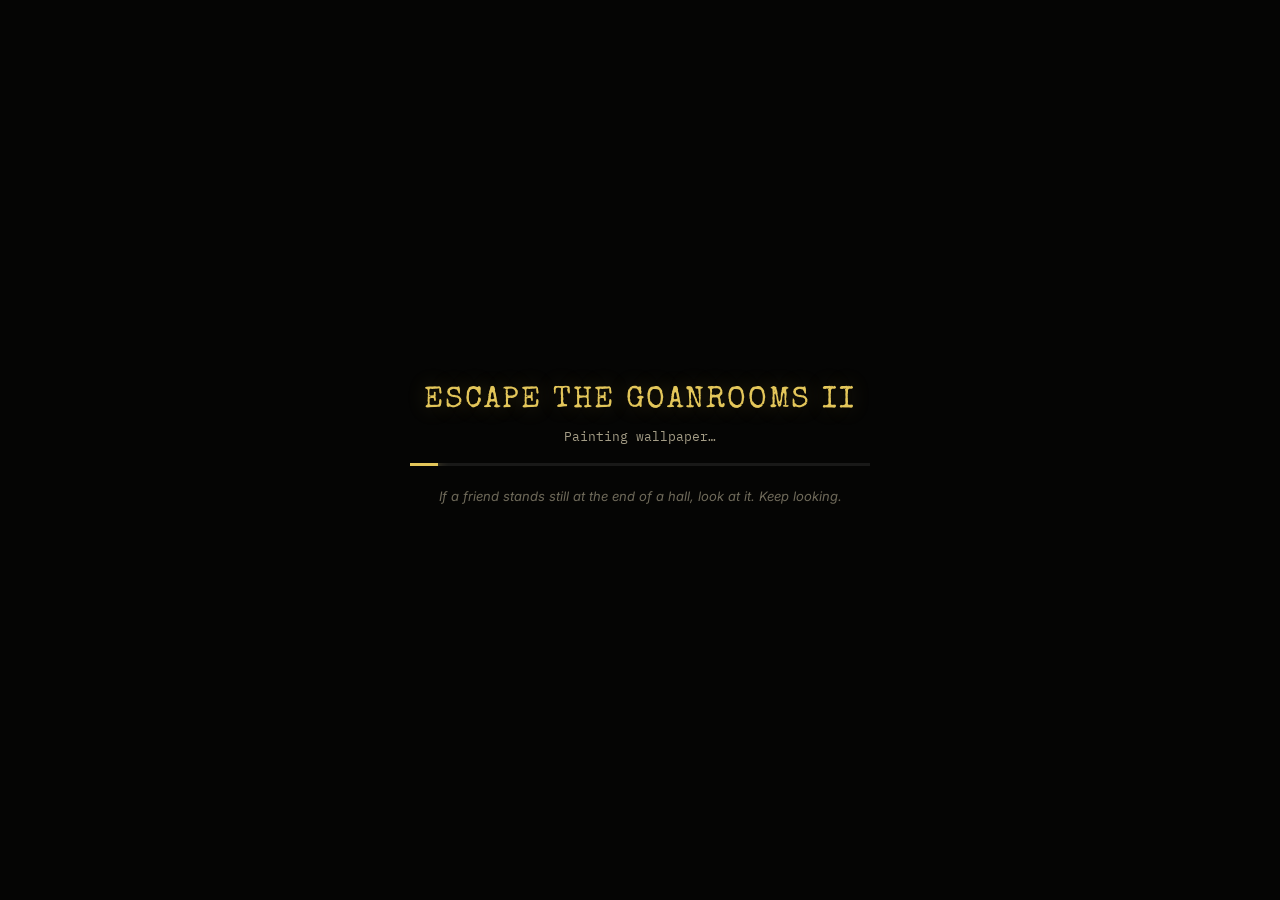
<file: index.html>
<!doctype html>
<html lang="en">
<head>
  <meta charset="utf-8" />
  <meta name="viewport" content="width=device-width, initial-scale=1" />
  <title>Escape the Goanrooms II</title>
  <meta name="description" content="A co-op first-person Backrooms survival horror game. Sequel to Escape the Goanrooms." />
  <link rel="preconnect" href="https://fonts.googleapis.com" />
  <link rel="stylesheet" href="https://fonts.googleapis.com/css2?family=Special+Elite&family=IBM+Plex+Mono:wght@400;600&family=Inter:wght@400;600;800&display=swap" />
  <link rel="stylesheet" href="css/style.css" />
  <script type="importmap">
    {
      "imports": {
        "three": "./vendor/three/three.module.min.js",
        "three/addons/": "./vendor/three/addons/"
      }
    }
  </script>
</head>
<body>
  <div id="stage"></div>
  <div id="grainOverlay"></div>

  <!-- ============================== BOOT / LOADING -->
  <div id="loading" class="screen show">
    <div class="loadbox">
      <div class="load-title" id="loadTitle">ESCAPE THE GOANROOMS II</div>
      <div class="load-sub" id="loadSub">Preparing the hum…</div>
      <div class="loadbar"><div id="loadFill"></div></div>
      <div class="load-tip" id="loadTip"></div>
    </div>
  </div>

  <!-- ============================== MAIN MENU -->
  <div id="menu" class="screen">
    <div class="menu-left">
      <h1 class="title"><span class="t1">ESCAPE THE</span><span class="t2" data-text="GOANROOMS">GOANROOMS</span><span class="t3">II</span></h1>
      <div class="tagline">The machine was supposed to bring you back.</div>
      <nav class="menu-buttons">
        <button id="btnSolo" class="big primary">Play Solo</button>
        <button id="btnLoad" class="big">Load Game</button>
        <button id="btnHost" class="big">Host Co-op</button>
        <button id="btnJoin" class="big">Join Co-op</button>
        <button id="btnCustomize" class="big">Customize Wanderer</button>
        <button id="btnSettings" class="big">Settings</button>
        <button id="btnHelp" class="big">How to Survive</button>
      </nav>
      <div class="menu-foot">Prototype build · procedural levels · P2P co-op · <a href="https://github.com/rocky-49t/ETG2" target="_blank" rel="noopener">source</a></div>
    </div>
    <div class="menu-right" id="menuSide"></div>
  </div>

  <!-- ============================== CUSTOMIZE -->
  <div id="customize" class="screen modal-screen">
    <section class="panel wide">
      <h2>Your Wanderer</h2>
      <div class="custom-grid">
        <div class="custom-preview"><canvas id="avatarPreview" width="320" height="420"></canvas><div class="hint">drag to rotate</div></div>
        <div class="custom-fields" id="customFields"></div>
      </div>
      <div class="row end">
        <button id="btnRandomSkin">Randomize</button>
        <button id="btnCustomDone" class="primary">Done</button>
      </div>
    </section>
  </div>

  <!-- ============================== LOBBY -->
  <div id="lobby" class="screen modal-screen">
    <section class="panel wide">
      <h2 id="lobbyTitle">Co-op Lobby</h2>
      <div class="lobby-grid">
        <div>
          <div class="field">
            <label>Room code</label>
            <div class="code-row"><div id="roomCode" class="room-code">-----</div><button id="btnCopyCode" class="small">Copy</button></div>
          </div>
          <div class="field" id="joinField">
            <label for="joinCodeInput">Enter room code</label>
            <div class="code-row"><input id="joinCodeInput" maxlength="8" autocomplete="off" spellcheck="false" placeholder="ABCDE" /><button id="btnDoJoin" class="primary">Join</button></div>
          </div>
          <div class="field">
            <label for="netMode">Connection</label>
            <select id="netMode">
              <option value="peer">Online (PeerJS WebRTC)</option>
              <option value="local">Local tabs (same browser, testing)</option>
            </select>
          </div>
          <div class="field host-only">
            <label>Game</label>
            <div class="code-row"><div id="lobbySave" class="lobby-save">New game</div><button id="btnLobbyLoad" class="small">Load save…</button><button id="btnLobbyClear" class="small hidden">New</button></div>
          </div>
          <div class="field host-only">
            <label for="seedInput">World seed</label>
            <div class="code-row"><input id="seedInput" maxlength="24" autocomplete="off" spellcheck="false" /><button id="btnRandSeed" class="small">↻</button></div>
          </div>
          <div class="field host-only">
            <label for="difficultySel">Difficulty</label>
            <select id="difficultySel">
              <option value="easy">Easy — fewer, slower entities</option>
              <option value="normal" selected>Normal</option>
              <option value="hard">Hard — relentless</option>
            </select>
          </div>
          <div class="field host-only">
            <label for="friendlyFire"><input type="checkbox" id="friendlyFire" /> Friendly fire</label>
            <label for="prologueToggle"><input type="checkbox" id="prologueToggle" checked /> Prologue</label>
          </div>
          <div id="lobbyStatus" class="status"></div>
        </div>
        <div>
          <label class="lbl">Wanderers</label>
          <ul id="lobbyPlayers" class="player-list"></ul>
          <div class="lobby-chat">
            <div id="lobbyChatLog" class="chat-log"></div>
            <input id="lobbyChatInput" placeholder="Say something…" maxlength="160" autocomplete="off" />
          </div>
        </div>
      </div>
      <div class="row end">
        <button id="btnLobbyLeave">Leave</button>
        <button id="btnReady">Ready</button>
        <button id="btnStart" class="primary host-only">Start Game</button>
      </div>
    </section>
  </div>

  <!-- ============================== SETTINGS -->
  <div id="settings" class="screen modal-screen">
    <section class="panel">
      <h2>Settings</h2>
      <div class="settings-grid" id="settingsFields"></div>
      <div class="row end"><button id="btnSettingsDone" class="primary">Done</button></div>
    </section>
  </div>

  <!-- ============================== HELP -->
  <div id="help" class="screen modal-screen">
    <section class="panel wide">
      <h2>How to Survive</h2>
      <div class="help-cols">
        <div>
          <h3>Controls</h3>
          <table class="keys">
            <tr><td>WASD</td><td>Move</td></tr>
            <tr><td>Shift</td><td>Sprint (loud)</td></tr>
            <tr><td>C / Ctrl</td><td>Crouch (quiet) · swim down</td></tr>
            <tr><td>Space</td><td>Jump · swim up</td></tr>
            <tr><td>Mouse</td><td>Look · LMB use/attack · RMB aim / focus beam</td></tr>
            <tr><td>F</td><td>Toggle flashlight</td></tr>
            <tr><td>E</td><td>Interact · hold to revive</td></tr>
            <tr><td>R</td><td>Reload</td></tr>
            <tr><td>1–6 / wheel</td><td>Hotbar</td></tr>
            <tr><td>Tab / I</td><td>Inventory</td></tr>
            <tr><td>G</td><td>Drop held item</td></tr>
            <tr><td>J</td><td>Journal</td></tr>
            <tr><td>T / Enter</td><td>Chat</td></tr>
            <tr><td>Esc</td><td>Pause</td></tr>
            <tr><td>`</td><td>Cheat console (solo, or co-op if the host allows)</td></tr>
          </table>
        </div>
        <div>
          <h3>Rules of the Goanrooms</h3>
          <ul class="rules">
            <li><b>Sound travels.</b> Sprinting, gunfire and slamming doors draw things toward you. Crouch to move silently.</li>
            <li><b>Darkness eats your mind.</b> Sanity drains in the dark and near entities. Low sanity shows you things that aren't there — usually.</li>
            <li><b>Drink, eat, patch up.</b> Water restores thirst and calms nerves (clean water more than dirty). Bandages heal over time.</li>
            <li><b>Every thing has a weakness.</b> Fire scares the hounds. Light stuns what walks in ink. Water hides what you should fear.</li>
            <li><b>Hide.</b> Lockers and wardrobes keep you out of sight — if nothing saw you climb in.</li>
            <li><b>Read the walls.</b> Spray-painted EXIT arrows sit beside the doorway that leads toward the nearest way out. Follow them from room to room.</li>
            <li><b>Feel the draft.</b> Every exit breathes cold air you can hear. Levels have more than one way out: holes in the floor, and hatches you can force open (loudly) or pry with a crowbar.</li>
            <li><b>Together.</b> In co-op, downed friends can be revived by holding E.</li>
          </ul>
        </div>
      </div>
      <div class="row end"><button id="btnHelpDone" class="primary">Back</button></div>
    </section>
  </div>

  <!-- ============================== HUD -->
  <div id="hud" class="hidden">
    <div id="crosshair"><div class="dot"></div></div>
    <div id="hitmarker"></div>
    <div id="objective"><div class="lvl" id="hudLevel"></div><div class="obj" id="hudObjective"></div></div>
    <div id="bossBar" class="hidden"><div class="boss-name" id="bossName">THE GOANER</div><div class="boss-track"><div id="bossFill"></div><div id="bossFillLag"></div></div><div class="boss-phase" id="bossPhase"></div></div>
    <div id="prompt"></div>
    <div id="progressRing" class="hidden"><svg viewBox="0 0 40 40"><circle cx="20" cy="20" r="16" class="bg"/><circle cx="20" cy="20" r="16" class="fg" id="progressArc"/></svg><span id="progressLabel"></span></div>
    <div id="subtitles"></div>
    <div id="vitals">
      <div class="bar-row"><span class="ic">✚</span><div class="bar health"><div id="hpFill"></div><div id="hpLag"></div></div></div>
      <div class="bar-row thin"><span class="ic">≫</span><div class="bar stamina"><div id="stFill"></div></div></div>
      <div class="bar-row thin hidden" id="armorRow"><span class="ic">⛨</span><div class="bar armor"><div id="armorFill"></div></div></div>
      <div class="bar-row thin hidden" id="o2Row"><span class="ic">○</span><div class="bar oxygen"><div id="o2Fill"></div></div></div>
      <div class="gauges">
        <div class="gauge" id="gThirst" title="Thirst"><svg viewBox="0 0 36 36"><circle cx="18" cy="18" r="15" class="bg"/><circle cx="18" cy="18" r="15" class="fg"/></svg><span>💧</span></div>
        <div class="gauge" id="gHunger" title="Hunger"><svg viewBox="0 0 36 36"><circle cx="18" cy="18" r="15" class="bg"/><circle cx="18" cy="18" r="15" class="fg"/></svg><span>🍞</span></div>
        <div class="gauge" id="gSanity" title="Sanity"><svg viewBox="0 0 36 36"><circle cx="18" cy="18" r="15" class="bg"/><circle cx="18" cy="18" r="15" class="fg"/></svg><span>◉</span></div>
      </div>
    </div>
    <div id="hotbar"></div>
    <div id="statusFx"></div>
    <div id="transmitterPanel" class="hidden"></div>
    <div id="scannerPanel" class="hidden"></div>
    <div id="heldInfo"><div id="heldName"></div><div id="heldAmmo"></div></div>
    <div id="lightInfo" class="hidden"><span class="ic">🔦</span><div class="bar battery"><div id="batFill"></div></div></div>
    <div id="teamList"></div>
    <div id="damageDirs"></div>
    <div id="fpsMeter" class="hidden"></div>
    <div id="toast"></div>
  </div>

  <!-- ============================== HIDING OVERLAY -->
  <div id="hideOverlay" class="hidden"><div class="locker-in"><div class="lk-top"></div><div class="lk-bot"></div><div class="lk-l"></div><div class="lk-r"></div><div class="lk-vent"></div><div class="lk-rivets"></div><div class="lk-breath"></div></div><div class="hide-hint">Hidden · hold breath with <b>Shift</b> · <b>E</b> to leave</div></div>

  <!-- ============================== ROLE SELECT -->
  <div id="roleSelect" class="screen modal-screen">
    <section class="panel wide role-panel">
      <h2>Choose your role</h2>
      <p class="muted">US Expedition Team · scouting mission into the Goanrooms. Each role carries a different kit.</p>
      <div id="roleCards" class="role-cards"></div>
    </section>
  </div>

  <!-- ============================== INVENTORY -->
  <div id="inventory" class="screen modal-screen">
    <section class="panel inv-panel">
      <div class="inv-cols">
        <div class="inv-main">
          <h2>Inventory</h2>
          <div id="invGrid" class="inv-grid"></div>
          <div id="packGrid" class="inv-grid pack hidden"></div>
          <h3>Hotbar <span class="muted small-note">click an item, then click an empty slot to move it · drag also works · right-click to use</span></h3>
          <div id="invHotbar" class="inv-grid hot"></div>
          <div id="wornBox" class="gear-box"></div>
        </div>
        <div class="inv-side">
          <div id="containerBox" class="hidden">
            <h2 id="containerTitle">Container</h2>
            <div id="containerGrid" class="inv-grid"></div>
            <button id="btnTakeAll" class="small">Take all</button>
          </div>
          <div id="itemDetail" class="item-detail">
            <div class="detail-icon" id="detailIcon"></div>
            <div class="detail-name" id="detailName">—</div>
            <div class="detail-desc" id="detailDesc">Select an item.</div>
            <div class="detail-actions">
              <button id="btnUseItem" class="small">Use</button>
              <button id="btnDropItem" class="small">Drop</button>
              <button id="btnSplitItem" class="small">Split</button>
            </div>
          </div>
          <div id="craftBox" class="craft-box">
            <h3>Crafting</h3>
            <div id="craftList" class="craft-list"></div>
          </div>
        </div>
      </div>
      <div class="inv-help">Click to select, click an empty slot to move · drag also works · right-click to use · shift-click to quick-move · Tab / E to close</div>
    </section>
  </div>

  <!-- ============================== NOTE / JOURNAL -->
  <div id="note" class="screen modal-screen">
    <section class="paper"><div id="noteTitle" class="note-title"></div><div id="noteBody" class="note-body"></div><div class="note-foot">Added to journal · <b>E</b> / <b>Esc</b> to close</div></section>
  </div>
  <div id="journal" class="screen modal-screen">
    <section class="panel wide journal-panel">
      <h2>Journal</h2>
      <div class="journal-cols"><ul id="journalList"></ul><div id="journalEntry" class="paper small"></div></div>
      <div class="row end"><button id="btnJournalDone" class="primary">Close</button></div>
    </section>
  </div>

  <!-- ============================== SAVES -->
  <div id="saves" class="screen modal-screen">
    <section class="panel wide">
      <h2 id="savesTitle">Saves</h2>
      <div id="savesTop" class="saves-top"></div>
      <div id="savesStatus" class="status"></div>
      <ul id="savesList" class="save-list"></ul>
      <p class="muted small">Saves live in this browser. Export a save to keep it safe or move it to another computer. Co-op saves remember each teammate's character; they reclaim it automatically when they rejoin from the same browser.</p>
      <div class="row end"><button id="btnSavesClose">Close</button></div>
    </section>
  </div>

  <!-- ============================== PAUSE -->
  <div id="pause" class="screen modal-screen">
    <section class="panel">
      <h2>Paused</h2>
      <p id="pauseInfo" class="muted"></p>
      <div class="stack">
        <button id="btnResume" class="primary">Resume</button>
        <button id="btnPauseSave">Save Game</button>
        <button id="btnSkipPrologue" class="hidden">Skip prologue ▸</button>
        <button id="btnPauseJournal">Journal</button>
        <button id="btnPauseSettings">Settings</button>
        <button id="btnPauseHelp">Controls</button>
        <button id="btnQuit" class="danger">Quit to Menu</button>
      </div>
    </section>
  </div>

  <!-- ============================== TRANSITION / DEATH / VICTORY -->
  <div id="titleCard" class="hidden"><div class="tc-level" id="tcLevel"></div><div class="tc-name" id="tcName"></div><div class="tc-sub" id="tcSub"></div></div>
  <div id="death" class="screen modal-screen">
    <section class="panel center">
      <h2 class="blood" id="deathTitle">YOU WERE LOST</h2>
      <p id="deathText" class="muted"></p>
      <div class="row center"><button id="btnRespawn" class="primary">Wake up again</button><button id="btnDeathQuit">Quit</button></div>
    </section>
  </div>
  <div id="spectate" class="hidden"><div>Spectating <b id="specName"></b></div><div class="muted">Click to switch · you return when the team reaches the next level</div></div>
  <div id="victory" class="screen modal-screen">
    <section class="panel center wide">
      <h1 class="victory-title">THE GOANER FALLS</h1>
      <p class="muted" id="victoryText">The bridge stops screaming. Somewhere below the void, a door you did not build swings open — and through it, a corridor that smells of salt, rain and machine oil.</p>
      <div id="victoryStats" class="victory-stats"></div>
      <p class="muted small">This is a temporary ending for the prototype. The Goanrooms go deeper.</p>
      <div class="row center"><button id="btnVictoryMenu" class="primary">Return to Menu</button></div>
    </section>
  </div>
  <div id="fade"></div>

  <script type="module" src="src/main.js"></script>
  <!-- chat lives outside the HUD so it can sit above loading screens -->
  <div id="chat" class="hidden"><div id="chatLog" class="chat-log"></div><input id="chatInput" class="hidden" maxlength="200" autocomplete="off" placeholder="Say something…" /></div>

  <!-- ============================== CHEAT CONSOLE (` key) -->
  <div id="console" class="hidden">
    <div id="consoleLog"></div>
    <div class="console-row"><span>&gt;</span><input id="consoleInput" autocomplete="off" spellcheck="false" maxlength="200" placeholder="type help — Tab completes, ` closes" /></div>
  </div>
</body>
</html>
</file>
<file: css/style.css>
:root {
  color-scheme: dark;
  --ink: #efe8cf;
  --muted: #a49d86;
  --dim: #6f6a5a;
  --panel: rgba(12, 11, 8, 0.86);
  --panel-solid: #0d0c09;
  --line: rgba(239, 232, 207, 0.14);
  --line-strong: rgba(239, 232, 207, 0.3);
  --accent: #e3c65a;
  --accent-dim: rgba(227, 198, 90, 0.18);
  --danger: #d9473b;
  --health: #c8433a;
  --stamina: #e8dfb8;
  --thirst: #5fb3d9;
  --hunger: #d6a24e;
  --sanity: #b48de6;
  --oxygen: #7fd4e6;
  --mono: 'IBM Plex Mono', ui-monospace, Menlo, Consolas, monospace;
  --type: 'Special Elite', 'Courier New', monospace;
  --sans: Inter, ui-sans-serif, system-ui, -apple-system, 'Segoe UI', sans-serif;
}

* { box-sizing: border-box; }
html, body {
  margin: 0; width: 100%; height: 100%; overflow: hidden;
  background: #050504; color: var(--ink); font-family: var(--sans);
  -webkit-font-smoothing: antialiased; user-select: none;
}
a { color: var(--accent); }
.hidden { display: none !important; }
.muted { color: var(--muted); }
.small { font-size: 12px; }

#stage { position: fixed; inset: 0; }
#stage canvas { display: block; width: 100%; height: 100%; }

#grainOverlay {
  position: fixed; inset: 0; pointer-events: none; z-index: 60; opacity: 0.06; mix-blend-mode: overlay;
  background-image: url("data:image/svg+xml;utf8,<svg xmlns='http://www.w3.org/2000/svg' width='160' height='160'><filter id='n'><feTurbulence type='fractalNoise' baseFrequency='0.9' numOctaves='2' stitchTiles='stitch'/></filter><rect width='100%' height='100%' filter='url(%23n)'/></svg>");
}

button {
  font: 600 14px var(--sans); color: var(--ink); background: rgba(239, 232, 207, 0.06);
  border: 1px solid var(--line); border-radius: 4px; padding: 10px 16px; cursor: pointer;
  transition: background 0.15s, border-color 0.15s, transform 0.08s, color 0.15s;
}
button:hover, button:focus-visible { background: rgba(239, 232, 207, 0.13); border-color: var(--line-strong); outline: none; }
button:active { transform: translateY(1px); }
button.primary { background: var(--accent-dim); border-color: rgba(227, 198, 90, 0.55); color: #fff6d2; }
button.primary:hover { background: rgba(227, 198, 90, 0.3); }
button.danger { border-color: rgba(217, 71, 59, 0.5); background: rgba(217, 71, 59, 0.12); }
button.small { padding: 6px 10px; font-size: 12px; }
button:disabled { opacity: 0.4; cursor: default; }
button.big { font-size: 15px; padding: 10px 18px; text-align: left; letter-spacing: 0.04em; min-width: 240px; background: rgba(0, 0, 0, 0.35); }
button.big:hover { padding-left: 24px; color: #fff; border-color: rgba(227, 198, 90, 0.45); }
button.big.primary { background: rgba(227, 198, 90, 0.16); }

input, select {
  font: 14px var(--mono); color: var(--ink); background: rgba(0, 0, 0, 0.45); border: 1px solid var(--line);
  border-radius: 4px; padding: 9px 10px; outline: none; user-select: text;
}
input:focus, select:focus { border-color: rgba(227, 198, 90, 0.6); }
input[type=range] { padding: 0; accent-color: var(--accent); width: 100%; }
input[type=checkbox] { accent-color: var(--accent); width: 16px; height: 16px; vertical-align: middle; margin-right: 6px; }
input[type=color] { padding: 0; width: 38px; height: 30px; border-radius: 4px; cursor: pointer; }

/* ---------------- screens */
.screen { position: fixed; inset: 0; display: none; z-index: 30; }
.screen.show { display: flex; }
.modal-screen { align-items: center; justify-content: center; background: radial-gradient(ellipse at center, rgba(0, 0, 0, 0.55), rgba(0, 0, 0, 0.88)); backdrop-filter: blur(2px); z-index: 40; }
.panel {
  width: min(520px, calc(100vw - 32px)); max-height: calc(100vh - 32px); overflow: auto;
  background: var(--panel); border: 1px solid var(--line); border-radius: 6px; padding: 22px 24px;
  box-shadow: 0 30px 90px rgba(0, 0, 0, 0.6), inset 0 1px 0 rgba(255, 255, 255, 0.04);
}
.panel.wide { width: min(880px, calc(100vw - 32px)); }
.panel.center { text-align: center; }
.panel h2 { margin: 0 0 16px; font: 800 22px var(--sans); letter-spacing: 0.08em; text-transform: uppercase; color: var(--accent); }
.panel h3 { margin: 14px 0 8px; font: 600 13px var(--sans); letter-spacing: 0.12em; text-transform: uppercase; color: var(--muted); }
.row { display: flex; gap: 10px; flex-wrap: wrap; margin-top: 18px; }
.row.end { justify-content: flex-end; }
.row.center { justify-content: center; }
.stack { display: grid; gap: 10px; }
.field { display: grid; gap: 6px; margin-bottom: 12px; }
.field label, .lbl { font: 600 11px var(--sans); letter-spacing: 0.14em; text-transform: uppercase; color: var(--muted); }
.code-row { display: flex; gap: 8px; align-items: center; }
.code-row input { flex: 1; text-transform: uppercase; letter-spacing: 0.2em; }

/* ---------------- loading */
#loading { align-items: center; justify-content: center; background: #050504; z-index: 80; }
.loadbox { width: min(460px, 86vw); text-align: center; }
.load-title { font: 400 30px var(--type); letter-spacing: 0.06em; color: var(--accent); text-shadow: 0 0 20px rgba(227, 198, 90, 0.25); }
.load-sub { margin: 12px 0 18px; color: var(--muted); font: 13px var(--mono); }
.loadbar { height: 3px; background: rgba(255, 255, 255, 0.08); overflow: hidden; }
#loadFill { height: 100%; width: 0; background: var(--accent); box-shadow: 0 0 12px var(--accent); transition: width 0.2s; }
.load-tip { margin-top: 22px; color: var(--dim); font: italic 13px var(--sans); min-height: 2em; }

/* ---------------- menu */
#menu { align-items: stretch; background: linear-gradient(90deg, rgba(0, 0, 0, 0.82) 0%, rgba(0, 0, 0, 0.45) 45%, rgba(0, 0, 0, 0) 75%); z-index: 20; }
.menu-left { padding: 5vh 5vw; display: flex; flex-direction: column; justify-content: center; gap: 16px; max-width: 560px; }
.menu-right { flex: 1; }
.title { margin: 0; line-height: 0.92; font-family: var(--type); font-weight: 400; }
.title .t1 { display: block; font-size: clamp(16px, 2vw, 24px); letter-spacing: 0.32em; color: var(--muted); }
.title .t2 { display: block; position: relative; font-size: clamp(44px, 6vw, 82px); color: #f4dc7a; text-shadow: 0 0 30px rgba(244, 220, 122, 0.25), 0 0 2px rgba(255, 240, 180, 0.6); }
.title .t2::before, .title .t2::after { content: attr(data-text); position: absolute; left: 0; top: 0; opacity: 0.55; pointer-events: none; }
.title .t2::before { color: #ff3b2f; transform: translate(-2px, 0); clip-path: inset(0 0 60% 0); animation: glitch 4.2s infinite steps(1); mix-blend-mode: screen; }
.title .t2::after { color: #2fd0ff; transform: translate(2px, 0); clip-path: inset(55% 0 0 0); animation: glitch 3.1s infinite steps(1) reverse; mix-blend-mode: screen; }
@keyframes glitch {
  0%, 92%, 100% { transform: translate(0, 0); opacity: 0; }
  93% { transform: translate(-4px, 1px); opacity: 0.7; }
  95% { transform: translate(3px, -1px); opacity: 0.6; }
  97% { transform: translate(-1px, 2px); opacity: 0.5; }
}
.title .t3 { display: inline-block; font-size: clamp(28px, 3.2vw, 44px); color: var(--danger); margin-top: 4px; letter-spacing: 0.1em; text-shadow: 0 0 18px rgba(217, 71, 59, 0.5); }
.tagline { color: var(--muted); font: italic 14px var(--sans); }
.menu-buttons { display: grid; gap: 7px; justify-items: start; margin-top: 4px; }
.menu-foot { color: var(--dim); font: 12px var(--mono); margin-top: 10px; }
@media (max-height: 640px) { .title .t2 { font-size: clamp(36px, 5vw, 60px); } button.big { padding: 7px 16px; font-size: 14px; } .menu-left { gap: 10px; padding: 3vh 4vw; } }

/* ---------------- customize */
.custom-grid { display: grid; grid-template-columns: 320px 1fr; gap: 22px; }
.custom-preview { position: relative; background: radial-gradient(circle at 50% 35%, #2a2616, #0b0a07 70%); border: 1px solid var(--line); border-radius: 6px; }
.custom-preview canvas { display: block; width: 100%; height: auto; cursor: grab; }
.custom-preview .hint { position: absolute; bottom: 8px; width: 100%; text-align: center; color: var(--dim); font: 11px var(--mono); }
.custom-fields { display: grid; gap: 10px; align-content: start; }
.custom-fields .crow { display: grid; grid-template-columns: 120px 1fr; align-items: center; gap: 10px; }
.custom-fields .crow label { font: 600 11px var(--sans); letter-spacing: 0.12em; text-transform: uppercase; color: var(--muted); }
.swatches { display: flex; gap: 5px; flex-wrap: wrap; align-items: center; }
.swatch { width: 24px; height: 24px; border-radius: 50%; border: 2px solid transparent; cursor: pointer; box-shadow: inset 0 0 0 1px rgba(0, 0, 0, 0.4); }
.swatch.on { border-color: var(--accent); }
.opts { display: flex; gap: 5px; flex-wrap: wrap; }
.opt { padding: 5px 9px; font-size: 12px; border-radius: 3px; }
.opt.on { border-color: var(--accent); background: var(--accent-dim); }
@media (max-width: 720px) { .custom-grid, .lobby-grid, .help-cols, .inv-cols { grid-template-columns: 1fr !important; } }

/* ---------------- lobby */
.lobby-grid { display: grid; grid-template-columns: 1fr 1fr; gap: 26px; }
.room-code { font: 600 30px var(--mono); letter-spacing: 0.3em; color: var(--accent); padding: 6px 12px; background: rgba(0, 0, 0, 0.4); border: 1px dashed var(--line-strong); border-radius: 4px; flex: 1; text-align: center; }
.player-list { list-style: none; margin: 8px 0 14px; padding: 0; display: grid; gap: 6px; }
.player-list li { display: flex; align-items: center; gap: 10px; padding: 8px 10px; background: rgba(0, 0, 0, 0.35); border: 1px solid var(--line); border-radius: 4px; font-size: 14px; }
.player-list .pcol { width: 14px; height: 14px; border-radius: 50%; }
.player-list .ready { margin-left: auto; font: 600 11px var(--mono); color: var(--dim); }
.player-list .ready.on { color: #8fd36a; }
.player-list .tag { font: 10px var(--mono); color: var(--accent); border: 1px solid var(--accent-dim); padding: 1px 5px; border-radius: 3px; }
.status { font: 12px var(--mono); color: var(--muted); min-height: 1.5em; white-space: pre-wrap; }
.lobby-chat { display: grid; gap: 6px; }
.lobby-chat .chat-log { height: 140px; background: rgba(0, 0, 0, 0.35); border: 1px solid var(--line); border-radius: 4px; padding: 8px; overflow-y: auto; }

/* ---------------- settings & help */
.settings-grid { display: grid; gap: 12px; max-height: 68vh; overflow-y: auto; padding-right: 6px; }
.settings-grid .srow { display: grid; grid-template-columns: 150px 1fr 44px; align-items: center; gap: 10px; font-size: 13px; }
.settings-grid .srow .val { font: 12px var(--mono); color: var(--muted); text-align: right; }
.settings-grid .seg { display: flex; gap: 4px; }
.settings-grid .seg button { flex: 1; padding: 7px; font-size: 12px; }
.settings-grid .seg button.on { border-color: var(--accent); background: var(--accent-dim); }
.help-cols { display: grid; grid-template-columns: 1fr 1.3fr; gap: 26px; }
.keys { border-collapse: collapse; width: 100%; font-size: 13px; }
.keys td { padding: 4px 6px; border-bottom: 1px solid var(--line); }
.keys td:first-child { font: 600 12px var(--mono); color: var(--accent); white-space: nowrap; width: 110px; }
.rules { padding-left: 18px; margin: 0; display: grid; gap: 9px; font-size: 13.5px; color: var(--muted); line-height: 1.45; }
.rules b { color: var(--ink); }

/* ---------------- HUD */
#hud { position: fixed; inset: 0; pointer-events: none; z-index: 10; font-family: var(--sans); }
#crosshair { position: absolute; left: 50%; top: 50%; transform: translate(-50%, -50%); }
#crosshair .dot { width: 4px; height: 4px; border-radius: 50%; background: rgba(255, 250, 230, 0.75); box-shadow: 0 0 3px rgba(0, 0, 0, 0.9); transition: transform 0.1s; }
#crosshair.interact .dot { transform: scale(2.2); background: var(--accent); }
#crosshair.aim .dot { opacity: 0; }
#hitmarker { position: absolute; left: 50%; top: 50%; width: 22px; height: 22px; transform: translate(-50%, -50%) rotate(45deg); opacity: 0; transition: opacity 0.15s; }
#hitmarker::before, #hitmarker::after { content: ''; position: absolute; background: #fff; }
#hitmarker::before { left: 10px; top: 0; width: 2px; height: 22px; clip-path: polygon(0 0, 100% 0, 100% 32%, 0 32%, 0 68%, 100% 68%, 100% 100%, 0 100%); }
#hitmarker::after { top: 10px; left: 0; height: 2px; width: 22px; clip-path: polygon(0 0, 32% 0, 32% 100%, 0 100%, 0 0, 68% 0, 100% 0, 100% 100%, 68% 100%); }
#hitmarker.show { opacity: 0.9; transition: none; }
#hitmarker.kill::before, #hitmarker.kill::after { background: var(--danger); }

#objective { position: absolute; left: 26px; top: 22px; max-width: min(340px, 28vw); transition: opacity 1.2s; }
#objective .lvl { font: 400 13px var(--type); letter-spacing: 0.2em; color: var(--accent); text-transform: uppercase; text-shadow: 0 1px 3px #000; }
#objective .obj { margin-top: 4px; font: 14px var(--sans); color: var(--ink); text-shadow: 0 1px 4px #000, 0 0 10px #000; opacity: 0.9; }
#objective.faded { opacity: 0.25; }

#prompt { position: absolute; left: 50%; top: calc(50% + 34px); transform: translateX(-50%); font: 600 14px var(--sans); color: var(--ink); text-shadow: 0 1px 4px #000, 0 0 8px #000; white-space: nowrap; }
#prompt kbd { font: 600 12px var(--mono); border: 1px solid var(--line-strong); border-radius: 3px; padding: 1px 6px; margin-right: 6px; background: rgba(0, 0, 0, 0.5); color: var(--accent); }
#prompt .sub { display: block; font: 12px var(--sans); color: var(--muted); text-align: center; margin-top: 2px; }
#progressRing { position: absolute; left: 50%; top: 50%; width: 52px; height: 52px; transform: translate(-50%, -50%); }
#progressRing svg { width: 100%; height: 100%; transform: rotate(-90deg); }
#progressRing circle { fill: none; stroke-width: 3; }
#progressRing .bg { stroke: rgba(255, 255, 255, 0.15); }
#progressRing .fg { stroke: var(--accent); stroke-dasharray: 100.5; stroke-dashoffset: 100.5; }
#progressRing span { position: absolute; top: 58px; left: 50%; transform: translateX(-50%); font-size: 12px; white-space: nowrap; color: var(--muted); }

#subtitles { position: absolute; left: 50%; bottom: 150px; transform: translateX(-50%); display: grid; gap: 4px; justify-items: center; width: min(760px, 90vw); }
#subtitles .sub { font: 15px var(--sans); color: #f0ead2; background: rgba(0, 0, 0, 0.5); padding: 4px 12px; border-radius: 3px; text-align: center; animation: subIn 0.25s ease-out; transition: opacity 0.6s; }
#subtitles .sub.warn { color: #ffcf9a; }
#subtitles .sub.scare { color: #ff8f86; font-style: italic; }
@keyframes subIn { from { opacity: 0; transform: translateY(6px); } }

#vitals { position: absolute; left: 26px; bottom: 26px; display: grid; gap: 6px; width: 250px; }
.bar-row { display: flex; align-items: center; gap: 8px; }
.bar-row .ic { width: 14px; font-size: 12px; color: var(--muted); text-align: center; }
.bar { position: relative; flex: 1; height: 8px; background: rgba(0, 0, 0, 0.55); border: 1px solid rgba(255, 255, 255, 0.1); overflow: hidden; border-radius: 1px; }
.bar-row.thin .bar { height: 4px; }
.bar > div { position: absolute; left: 0; top: 0; bottom: 0; width: 100%; transform-origin: left; }
#hpFill { background: linear-gradient(90deg, #8f2a24, var(--health)); z-index: 2; }
#hpLag { background: rgba(255, 220, 200, 0.5); z-index: 1; transition: transform 0.8s 0.3s; }
#stFill { background: var(--stamina); opacity: 0.8; }
#o2Fill { background: var(--oxygen); }
#batFill { background: #f3e9a8; }
.bar.low > div:first-child { animation: pulse 0.8s infinite; }
@keyframes pulse { 50% { opacity: 0.35; } }
.gauges { display: flex; gap: 8px; margin-top: 4px; margin-left: 22px; }
.gauge { position: relative; width: 34px; height: 34px; }
.gauge svg { width: 100%; height: 100%; transform: rotate(-90deg); }
.gauge circle { fill: rgba(0, 0, 0, 0.45); stroke-width: 3; }
.gauge .bg { stroke: rgba(255, 255, 255, 0.1); }
.gauge .fg { fill: none; stroke-dasharray: 94.2; stroke-dashoffset: 0; transition: stroke-dashoffset 0.5s; }
#gThirst .fg { stroke: var(--thirst); } #gHunger .fg { stroke: var(--hunger); } #gSanity .fg { stroke: var(--sanity); }
.gauge span { position: absolute; inset: 0; display: grid; place-items: center; font-size: 13px; filter: grayscale(0.3); }
.gauge.low { animation: pulse 1s infinite; }

#hotbar { position: absolute; left: 50%; bottom: 22px; transform: translateX(-50%); display: flex; gap: 6px; }
.slot { position: relative; width: 58px; height: 58px; background: rgba(8, 8, 6, 0.62); border: 1px solid rgba(255, 255, 255, 0.12); border-radius: 4px; display: grid; place-items: center; }
.slot canvas { width: 46px; height: 46px; image-rendering: auto; }
.slot .key { position: absolute; left: 4px; top: 2px; font: 600 10px var(--mono); color: var(--dim); }
.slot .qty { position: absolute; right: 4px; bottom: 2px; font: 600 11px var(--mono); color: var(--ink); text-shadow: 0 1px 2px #000; }
.slot .dur { position: absolute; left: 4px; right: 4px; bottom: 3px; height: 2px; background: rgba(255, 255, 255, 0.1); }
.slot .dur > div { height: 100%; background: #9bd46b; }
#hotbar .slot.sel { border-color: var(--accent); background: rgba(40, 34, 12, 0.75); box-shadow: 0 0 14px rgba(227, 198, 90, 0.2); }
#heldInfo { position: absolute; right: 30px; bottom: 26px; text-align: right; }
#heldName { font: 400 14px var(--type); letter-spacing: 0.08em; color: var(--muted); text-transform: uppercase; }
#heldAmmo { font: 600 30px var(--mono); color: var(--ink); text-shadow: 0 2px 6px #000; }
#heldAmmo small { font-size: 15px; color: var(--muted); }
#lightInfo { position: absolute; right: 30px; bottom: 100px; display: flex; gap: 8px; align-items: center; width: 140px; }
#lightInfo .ic { font-size: 12px; }

#chat { position: fixed; left: 26px; bottom: 150px; width: 380px; pointer-events: auto; z-index: 11; font-family: var(--sans); }
#chat.hidden { display: none; }
body.is-loading #chat { z-index: 85; bottom: 40px; }
.chat-log { font: 13px var(--sans); line-height: 1.4; display: grid; gap: 2px; align-content: end; }
#chat .chat-log { max-height: 180px; overflow: hidden; }
.chat-log .msg { text-shadow: 0 1px 3px #000; transition: opacity 1s; }
.chat-log .msg .who { font-weight: 600; margin-right: 6px; }
.chat-log .msg.sys { color: var(--muted); font-style: italic; }
.chat-log .msg.old { opacity: 0; }
#chat.open .chat-log .msg.old { opacity: 0.8; }
#chatInput { width: 100%; margin-top: 6px; background: rgba(0, 0, 0, 0.7); }
#teamList { position: absolute; right: 26px; top: 22px; display: grid; gap: 4px; justify-items: end; }
#teamList .tm { display: flex; align-items: center; gap: 8px; font: 12px var(--sans); text-shadow: 0 1px 3px #000; }
#teamList .tm .hb { width: 70px; height: 4px; background: rgba(0, 0, 0, 0.5); }
#teamList .tm .hb > div { height: 100%; background: var(--health); }
#teamList .tm.down { color: #ff9b8f; }
#teamList .tm.other { opacity: 0.55; }
#damageDirs { position: absolute; inset: 0; }
.dmg-dir { position: absolute; left: 50%; top: 50%; width: 180px; height: 180px; margin: -90px; border-radius: 50%; border-top: 4px solid rgba(220, 40, 30, 0.85); filter: blur(1px); animation: dmgFade 1.2s forwards; }
@keyframes dmgFade { to { opacity: 0; } }
#fpsMeter { position: absolute; right: 8px; bottom: 4px; font: 11px var(--mono); color: #8f8; opacity: 0.7; }
#toast { position: absolute; left: 50%; top: 18%; transform: translateX(-50%); font: 400 16px var(--type); color: var(--accent); letter-spacing: 0.1em; text-shadow: 0 0 12px #000; opacity: 0; transition: opacity 0.4s; }
#toast.show { opacity: 1; }

#bossBar { position: absolute; left: 50%; top: 24px; transform: translateX(-50%); width: min(460px, 42vw); text-align: center; }
.boss-name { font: 400 18px var(--type); letter-spacing: 0.4em; color: #f1cf6a; text-shadow: 0 0 14px rgba(0, 0, 0, 0.9), 0 0 20px rgba(241, 207, 106, 0.25); margin-bottom: 6px; }
.boss-track { position: relative; height: 10px; background: rgba(0, 0, 0, 0.65); border: 1px solid rgba(241, 207, 106, 0.35); }
.boss-track > div { position: absolute; left: 0; top: 0; bottom: 0; width: 100%; transform-origin: left; }
#bossFill { background: linear-gradient(90deg, #7b2215, #d4552e, #f0b347); z-index: 2; }
#bossFillLag { background: rgba(255, 240, 220, 0.6); transition: transform 1s 0.4s; z-index: 1; }
.boss-phase { margin-top: 5px; font: 11px var(--mono); letter-spacing: 0.25em; color: var(--muted); text-transform: uppercase; }

/* ---------------- hiding */
#hideOverlay { position: fixed; inset: 0; z-index: 9; pointer-events: none; }
/* inside a locker: sheet-metal door, a louvered vent to peek through */
#hideOverlay .locker-in { position: absolute; inset: -2%; animation: lkBreath 4.2s ease-in-out infinite; }
#hideOverlay .locker-in > div { position: absolute; }
#hideOverlay .lk-top, #hideOverlay .lk-bot, #hideOverlay .lk-l, #hideOverlay .lk-r {
  background: linear-gradient(90deg, rgba(255,255,255,0.025) 0 1px, transparent 1px 100%) 0 0 / 7px 100%, linear-gradient(180deg, #17181a, #0d0e0f 40%, #141517 70%, #0a0a0b); }
#hideOverlay .lk-top { left: 0; right: 0; top: 0; height: 30%; }
#hideOverlay .lk-bot { left: 0; right: 0; top: 58%; bottom: 0; }
#hideOverlay .lk-l { left: 0; width: 27%; top: 30%; height: 28%; }
#hideOverlay .lk-r { right: 0; width: 27%; top: 30%; height: 28%; }
#hideOverlay .lk-vent { left: 27%; right: 27%; top: 30%; height: 28%; box-shadow: inset 0 0 0 3px #050505, inset 0 0 22px 4px rgba(0,0,0,0.8);
  background: repeating-linear-gradient(180deg, #08090a 0 8px, #3a3c40 8px 9px, rgba(0,0,0,0.0) 9px 22px, rgba(255,236,200,0.05) 22px 23px); }
#hideOverlay .lk-rivets { inset: 0; pointer-events: none;
  background: radial-gradient(circle, #2c2e31 0 3px, #050505 4px, transparent 5px) 0 0 / 0 0;
  background-image: radial-gradient(circle at 26% 29%, #34363a 0 3px, #000 4px, transparent 5px), radial-gradient(circle at 74% 29%, #34363a 0 3px, #000 4px, transparent 5px), radial-gradient(circle at 26% 59%, #34363a 0 3px, #000 4px, transparent 5px), radial-gradient(circle at 74% 59%, #34363a 0 3px, #000 4px, transparent 5px), radial-gradient(ellipse at 50% 80%, rgba(0,0,0,0) 0 10%, rgba(0,0,0,0) 10%); background-size: auto; }
#hideOverlay .lk-breath { inset: 0; box-shadow: inset 0 0 220px 90px #000; animation: lkFog 4.2s ease-in-out infinite; background: radial-gradient(ellipse at 50% 46%, rgba(200,210,220,0) 30%, rgba(200,210,220,0.0) 60%); }
@keyframes lkBreath { 0%, 100% { transform: translateY(0) scale(1); } 45% { transform: translateY(-3px) scale(1.006); } }
@keyframes lkFog { 0%, 60%, 100% { background: radial-gradient(ellipse at 50% 46%, rgba(200,210,220,0) 0%, transparent 60%); } 40% { background: radial-gradient(ellipse at 50% 46%, rgba(200,210,220,0.07) 0%, transparent 45%); } }
#hideOverlay .hide-hint { position: absolute; bottom: 118px; width: 100%; text-align: center; font: 13px var(--sans); color: var(--muted); text-shadow: 0 1px 3px #000; }

/* ---------------- inventory */
.inv-panel { width: min(920px, calc(100vw - 32px)) !important; }
.inv-cols { display: grid; grid-template-columns: auto 1fr; gap: 26px; }
.inv-grid { display: grid; grid-template-columns: repeat(5, 62px); gap: 6px; }
.inv-grid.hot { grid-template-columns: repeat(6, 62px); }
.inv-grid .slot { width: 62px; height: 62px; cursor: pointer; pointer-events: auto; }
.inv-grid .slot:hover { border-color: var(--line-strong); }
.inv-grid .slot.sel { border-color: var(--accent); }
.inv-grid .slot.drag-over { border-color: #8fd36a; background: rgba(60, 90, 40, 0.3); }
.inv-side { display: grid; gap: 18px; align-content: start; }
.item-detail { background: rgba(0, 0, 0, 0.35); border: 1px solid var(--line); border-radius: 5px; padding: 14px; display: grid; gap: 8px; min-height: 180px; }
.detail-icon canvas { width: 64px; height: 64px; }
.detail-name { font: 600 16px var(--sans); color: var(--accent); }
.detail-desc { font: 13px var(--sans); color: var(--muted); line-height: 1.45; min-height: 3em; }
.detail-actions { display: flex; gap: 6px; }
.inv-help { margin-top: 16px; font: 11px var(--mono); color: var(--dim); }
#containerBox .inv-grid { grid-template-columns: repeat(4, 62px); margin-bottom: 8px; }

/* ---------------- notes & journal */
.paper {
  width: min(560px, calc(100vw - 40px)); max-height: 80vh; overflow: auto; padding: 34px 38px; border-radius: 2px;
  background: linear-gradient(180deg, rgba(0, 0, 0, 0.03), rgba(0, 0, 0, 0.08)), #d8cfae; color: #2a2418;
  box-shadow: 0 30px 80px rgba(0, 0, 0, 0.7), inset 0 0 60px rgba(120, 90, 30, 0.35); transform: rotate(-0.6deg);
  font: 16px/1.6 var(--type);
}
.paper.small { width: auto; transform: none; max-height: 55vh; font-size: 14.5px; padding: 22px 26px; }
.note-title { font-size: 20px; margin-bottom: 14px; text-decoration: underline; text-underline-offset: 4px; }
.note-body { white-space: pre-wrap; }
.note-foot { margin-top: 22px; font: 11px var(--mono); color: #6b5f45; }
.journal-cols { display: grid; grid-template-columns: 220px 1fr; gap: 18px; }
#journalList { list-style: none; margin: 0; padding: 0; display: grid; gap: 4px; align-content: start; max-height: 55vh; overflow: auto; }
#journalList li { padding: 7px 10px; border: 1px solid var(--line); border-radius: 3px; font-size: 13px; cursor: pointer; pointer-events: auto; }
#journalList li.on { border-color: var(--accent); background: var(--accent-dim); }
#journalList li .lvl { display: block; font: 10px var(--mono); color: var(--dim); }

/* ---------------- title card / death / victory */
#titleCard { position: fixed; inset: 0; z-index: 35; display: grid; place-content: center; text-align: center; pointer-events: none; animation: tcIn 5.5s forwards; }
@keyframes tcIn { 0% { opacity: 0; } 12% { opacity: 1; } 75% { opacity: 1; } 100% { opacity: 0; } }
.tc-level { font: 400 18px var(--type); letter-spacing: 0.5em; color: var(--muted); }
.tc-name { font: 400 clamp(40px, 6vw, 74px) var(--type); color: var(--accent); text-shadow: 0 0 30px rgba(0, 0, 0, 0.9); margin: 8px 0; }
.tc-sub { font: italic 15px var(--sans); color: var(--muted); text-shadow: 0 1px 6px #000; }
h2.blood { font: 400 42px var(--type) !important; color: var(--danger) !important; letter-spacing: 0.1em; text-shadow: 0 0 24px rgba(217, 71, 59, 0.4); }
#spectate { position: fixed; left: 50%; top: 80px; transform: translateX(-50%); z-index: 12; text-align: center; font-size: 14px; text-shadow: 0 1px 4px #000; pointer-events: none; }
.victory-title { font: 400 clamp(36px, 5vw, 60px) var(--type); color: #f1cf6a; margin: 0 0 14px; text-shadow: 0 0 30px rgba(241, 207, 106, 0.3); }
.victory-stats { display: grid; grid-template-columns: repeat(auto-fit, minmax(140px, 1fr)); gap: 10px; margin: 20px 0; }
.victory-stats div { background: rgba(0, 0, 0, 0.35); border: 1px solid var(--line); padding: 10px; border-radius: 4px; font: 12px var(--mono); color: var(--muted); }
.victory-stats b { display: block; font-size: 22px; color: var(--ink); }
#fade { position: fixed; inset: 0; background: #000; opacity: 0; pointer-events: none; z-index: 70; transition: opacity 0.6s; }
#fade.on { opacity: 1; }

/* nameplates for other players */
.nameplate { position: fixed; transform: translate(-50%, -100%); font: 600 12px var(--sans); text-shadow: 0 1px 3px #000, 0 0 6px #000; pointer-events: none; white-space: nowrap; z-index: 8; text-align: center; }
.nameplate .np-down { display: block; color: #ff8f86; font-size: 11px; }

/* ---------------- cheat console */
#console { position: fixed; left: 0; right: 0; top: 0; z-index: 90; background: rgba(8, 8, 6, 0.9); border-bottom: 1px solid rgba(227, 198, 90, 0.35); font: 13px var(--mono); color: #d8d2bc; pointer-events: auto; box-shadow: 0 6px 30px rgba(0, 0, 0, 0.6); }
#console.hidden { display: none; }
#consoleLog { max-height: 34vh; overflow-y: auto; padding: 10px 16px 4px; white-space: pre-wrap; line-height: 1.45; }
#consoleLog .cmd { color: #f4dc7a; }
#consoleLog .ok { color: #9fd58a; }
#consoleLog .warn { color: #ff8a70; }
#consoleLog .sys { color: #a9a48f; }
.console-row { display: flex; align-items: center; gap: 8px; padding: 6px 16px 10px; }
.console-row span { color: #f4dc7a; }
#consoleInput { flex: 1; background: transparent; border: none; outline: none; color: #fff; font: 14px var(--mono); }

/* ---------------- holsters, worn armor, crafting */
.slot.holster { border-style: dashed; border-color: rgba(138, 154, 82, 0.6); }
.slot.holster .key { color: #a8b86a; }
.slot.holster::after { content: 'GUN'; position: absolute; right: 3px; top: 2px; font: 700 8px var(--mono); color: rgba(168, 184, 106, 0.6); }
.slot.picked { outline: 2px solid var(--accent); outline-offset: 1px; }
.small-note { font: 11px var(--sans); font-weight: 400; letter-spacing: 0; margin-left: 8px; text-transform: none; }
.worn-box { margin-top: 10px; display: flex; align-items: center; gap: 10px; font-size: 13px; padding: 8px 10px; border: 1px solid var(--line); border-radius: 4px; background: rgba(0, 0, 0, 0.3); }
.worn-box .ic { width: 36px; height: 36px; }
.worn-box .bar { flex: 1; height: 5px; background: rgba(255, 255, 255, 0.1); border-radius: 3px; overflow: hidden; }
.worn-box .bar div { height: 100%; background: #9bd46b; }
.craft-box { margin-top: 12px; }
.craft-box h3 { margin: 0 0 6px; }
.craft-list { display: grid; gap: 5px; max-height: 260px; overflow-y: auto; padding-right: 4px; }
.recipe { display: grid; grid-template-columns: 34px 1fr auto; gap: 8px; align-items: center; padding: 5px 7px; border: 1px solid var(--line); border-radius: 4px; background: rgba(0, 0, 0, 0.25); }
.recipe.ok { border-color: rgba(155, 212, 107, 0.45); }
.recipe .out { width: 34px; height: 34px; }
.recipe .name { font-size: 12.5px; font-weight: 600; }
.recipe .needs { display: flex; flex-wrap: wrap; gap: 4px; margin-top: 2px; }
.recipe .need { display: inline-flex; align-items: center; gap: 2px; font: 11px var(--mono); color: #9bd46b; }
.recipe .need.miss { color: #e2735f; }
.recipe .need .ic { width: 18px; height: 18px; display: inline-block; }
.recipe button { padding: 4px 10px; font-size: 12px; }
#hotbar .slot.holster.off, .inv-grid .slot.holster.off { display: none; }
/* status effects + transmitter */
#statusFx { position: absolute; right: 22px; top: 120px; display: grid; gap: 5px; justify-items: end; }
.status-chip { display: flex; align-items: center; gap: 7px; padding: 4px 9px; border-radius: 4px; background: rgba(0, 0, 0, 0.55); border: 1px solid rgba(255, 255, 255, 0.12); font: 600 12px var(--sans); }
.status-chip b { font: 12px var(--mono); color: var(--accent); }
.status-chip .dot { width: 8px; height: 8px; border-radius: 50%; }
#transmitterPanel { position: absolute; left: 22px; top: 96px; min-width: 230px; padding: 8px 11px 9px; background: rgba(6, 14, 8, 0.78); border: 1px solid rgba(125, 255, 160, 0.35); border-radius: 4px; font: 12px var(--mono); color: #b8ffcc; box-shadow: 0 0 18px rgba(60, 255, 120, 0.08); }
#transmitterPanel.hidden { display: none; }
#transmitterPanel .tp-h { display: flex; justify-content: space-between; color: #7dffa0; font-weight: 700; letter-spacing: 0.08em; font-size: 11px; margin-bottom: 4px; }
#transmitterPanel .tp-row { display: grid; grid-template-columns: 1fr auto auto; gap: 8px; line-height: 1.55; }
#transmitterPanel .tp-row .arr { display: inline-block; width: 14px; text-align: center; }
#transmitterPanel .tp-row.me { color: #fff; }
#transmitterPanel .tp-row.far { opacity: 0.7; }
#armorChip { display: none; }
#armorFill { height: 100%; background: linear-gradient(90deg, #56603e, #a8b86a); }

/* ---------------- role select */
.role-panel { max-width: 1240px; width: min(1240px, 96vw); max-height: 94vh; overflow: auto; }
.role-cards { display: grid; grid-template-columns: repeat(5, minmax(0, 1fr)); gap: 10px; margin-top: 14px; }
@media (max-width: 1100px) { .role-cards { grid-template-columns: repeat(3, minmax(0, 1fr)); } }
@media (max-width: 700px) { .role-cards { grid-template-columns: repeat(2, minmax(0, 1fr)); } }
.role-card { text-align: left; display: grid; gap: 7px; align-content: start; padding: 14px; border: 1px solid var(--line); border-radius: 6px; background: rgba(0, 0, 0, 0.35); cursor: pointer; font: 13px var(--sans); color: var(--text); transition: transform 0.12s, border-color 0.12s; }
.role-card:hover { transform: translateY(-2px); border-color: var(--rc, var(--accent)); }
.role-card .rc-ic { font-size: 26px; color: var(--rc); }
.role-card .rc-name { font: 600 17px var(--sans); color: var(--rc); }
.role-card .rc-role { font: 11px var(--mono); color: var(--dim); text-transform: uppercase; letter-spacing: 0.1em; }
.role-card ul { margin: 2px 0 0; padding-left: 16px; display: grid; gap: 3px; color: #cfc8b0; }
.role-card .rc-kit { display: flex; flex-wrap: wrap; gap: 3px; margin-top: 4px; }
.role-card .rc-kit canvas { width: 26px !important; height: 26px !important; }
.np-class { font: 600 10px var(--mono); opacity: 0.85; margin-left: 4px; }

/* ---------------- keybinds */
.kb-head { display: flex; align-items: center; justify-content: space-between; margin: 18px 0 6px; grid-column: 1 / -1; }
.kb-grid { display: grid; grid-template-columns: repeat(auto-fit, minmax(300px, 1fr)); gap: 4px 18px; grid-column: 1 / -1; }
.kb-row { display: grid; grid-template-columns: 1fr 78px 78px; gap: 6px; align-items: center; font-size: 13px; }
.kb-key { font: 12px var(--mono); padding: 4px 6px; }
.kb-key.listening { border-color: var(--accent); color: var(--accent); }

/* ============================== OFFICE COMPUTER (Win9x) */
#computer { background: #000; z-index: 60; padding: 0; }
#computer.show { display: block; }
.w95-desk { position: absolute; inset: 3vh 4vw; background: #0a3d91 radial-gradient(ellipse at 50% 45%, #1652b8 0%, #0a3d91 60%, #072a66 100%); font: 12px "MS Sans Serif", Tahoma, Verdana, sans-serif; color: #000; overflow: hidden; border-radius: 14px; box-shadow: inset 0 0 80px rgba(0, 0, 0, 0.65), 0 0 0 12px #c9c2ad, 0 0 0 16px #8b8573; filter: contrast(1.05) saturate(0.9); user-select: none; }
.w95-desk::after { content: ''; position: absolute; inset: 0; pointer-events: none; background: repeating-linear-gradient(0deg, rgba(0, 0, 0, 0.12) 0 1px, transparent 1px 3px); z-index: 900; }
.w95-desk.jolt { transform: translateX(3px) skewX(-0.6deg); filter: hue-rotate(25deg) contrast(1.3); }
.w95-desk.vflash { filter: invert(1) hue-rotate(180deg); }
.w95-desk.infected { animation: w95shiver 3.2s infinite steps(1); }
@keyframes w95shiver { 0%, 93% { filter: none; } 94% { filter: hue-rotate(140deg) saturate(3); } 96% { filter: none; } 97% { filter: brightness(1.8); } }
.w95-icons { position: absolute; left: 12px; top: 12px; display: grid; gap: 14px; }
.w95-icon { width: 78px; text-align: center; color: #fff; cursor: default; }
.w95-icon span { display: block; font-size: 30px; line-height: 36px; filter: drop-shadow(1px 1px 0 #000); }
.w95-icon label { display: inline-block; padding: 1px 3px; text-shadow: 1px 1px 0 #000; }
.w95-icon:hover label { background: #000080; outline: 1px dotted #fff; }
.w95-windows { position: absolute; inset: 0 0 30px 0; }
.w95-glitch { position: absolute; inset: 0; pointer-events: none; z-index: 800; }
.w95-glitch div { position: absolute; mix-blend-mode: difference; }
.w95-task { position: absolute; left: 0; right: 0; bottom: 0; height: 30px; background: #c0c0c0; border-top: 2px solid #fff; display: flex; align-items: center; gap: 6px; padding: 0 4px; z-index: 700; }
.w95-start, .w95-btn { font: inherit; background: #c0c0c0; border: 2px outset #fff; padding: 2px 8px; color: #000; cursor: default; }
.w95-start:active, .w95-btn:active { border-style: inset; }
.w95-tasks { flex: 1; }
.w95-tray { border: 1px inset #fff; padding: 3px 10px; min-width: 70px; text-align: center; }
.w95-menu { position: absolute; left: 2px; bottom: 30px; width: 230px; background: #c0c0c0; border: 2px outset #fff; display: flex; z-index: 750; }
.w95-menu.hidden { display: none; }
.w95-menu-side { writing-mode: vertical-rl; transform: rotate(180deg); background: linear-gradient(#000080, #1084d0); color: #c0c0c0; font: bold 20px Arial, sans-serif; padding: 8px 4px; }
.w95-menu-side b { color: #fff; }
.w95-menu-items { flex: 1; padding: 2px; }
.w95-menu-items div { padding: 7px 10px; }
.w95-menu-items div:hover { background: #000080; color: #fff; }
.w95-menu-items hr { border: 0; border-top: 1px solid #808080; border-bottom: 1px solid #fff; margin: 2px 0; }
.w95-win { position: absolute; background: #c0c0c0; border: 2px outset #fff; box-shadow: 1px 1px 0 #000; display: flex; flex-direction: column; min-width: 160px; }
.w95-title { background: linear-gradient(90deg, #000080, #1084d0); color: #fff; font-weight: bold; padding: 3px 4px 3px 6px; display: flex; justify-content: space-between; align-items: center; cursor: move; }
.w95-x { font: bold 11px Arial, sans-serif; width: 18px; height: 16px; padding: 0; background: #c0c0c0; border: 2px outset #fff; line-height: 10px; }
.w95-body { flex: 1; padding: 6px; overflow: auto; display: flex; flex-direction: column; }
.w95-clock { text-align: center; }
.w95-clock canvas { display: block; margin: 4px auto; }
.w95-digi { font: bold 22px "Courier New", monospace; letter-spacing: 2px; }
.w95-form .w95-row { display: grid; grid-template-columns: 110px 1fr; margin: 6px 0; align-items: center; }
.w95-form input, .w95-note { font: inherit; background: #fff; border: 2px inset #fff; padding: 3px; color: #000; }
.w95-status { margin: 10px 0; min-height: 34px; }
.w95-btns { display: flex; gap: 8px; justify-content: flex-end; margin-top: auto; }
.w95-explorer { display: grid; grid-template-columns: 160px 1fr; gap: 4px; flex: 1; min-height: 0; }
.w95-tree, .w95-files { background: #fff; border: 2px inset #fff; padding: 4px; overflow: auto; }
.w95-tree div { padding: 2px; white-space: nowrap; }
.w95-tree .in { padding-left: 14px; } .w95-tree .in2 { padding-left: 28px; } .w95-tree .on { background: #000080; color: #fff; }
.w95-file { padding: 3px; cursor: default; white-space: nowrap; }
.w95-file:hover { background: #000080; color: #fff; }
.w95-file.bad { color: #800000; }
.w95-statusbar { border: 1px inset #fff; padding: 2px 6px; margin-top: 4px; font-size: 11px; }
.w95-note { flex: 1; resize: none; font-family: "Courier New", monospace; white-space: pre-wrap; }
.w95-msg { display: flex; gap: 12px; align-items: flex-start; padding: 6px; line-height: 1.45; }
.w95-ico { font-size: 28px; }
.w95-calc { display: flex; flex-direction: column; gap: 6px; }
.w95-lcd { background: #fff; border: 2px inset #fff; text-align: right; font: 18px "Courier New", monospace; padding: 4px 6px; overflow: hidden; white-space: nowrap; }
.w95-keys { display: grid; grid-template-columns: repeat(4, 1fr); gap: 4px; }
.w95-keys .w95-btn { padding: 8px 0; }
.w95-browser { display: flex; flex-direction: column; flex: 1; min-height: 0; }
.w95-url { padding: 3px; border: 1px inset #fff; margin-bottom: 4px; background: #fff; }
.w95-page { flex: 1; background: #fff; border: 2px inset #fff; padding: 10px 14px; overflow: auto; font-family: "Times New Roman", serif; font-size: 14px; }
.w95-page h3 { margin: 0 0 6px; }
.w95-cache { border: 1px dashed #888; padding: 6px 10px; color: #333; }
.w95-wiki .w95-entry { margin: 8px 0; } .w95-wiki p { margin: 2px 0 0; }
.w95-load { color: #555; font-family: inherit; }
.w95-win.virus { border-color: #ff2020; }
.w95-win.virus .w95-title { background: linear-gradient(90deg, #600, #f00); }
.w95-virus { background: #000; color: #f22; text-align: center; padding: 12px 6px; height: 100%; animation: vblink 0.5s infinite steps(1); font-family: "Courier New", monospace; }
.w95-virus .v-big { font-weight: bold; font-size: 15px; }
.w95-virus .v-num { margin-top: 10px; font-size: 18px; color: #fff; }
@keyframes vblink { 50% { background: #f22; color: #000; } }

/* ============================== WALL PHONE */
#phone { z-index: 60; }
#phone.show { display: flex; align-items: center; justify-content: center; background: rgba(0, 0, 0, 0.45); }
.phone-body { width: 260px; background: linear-gradient(#ddd3b6, #c4b994); border-radius: 18px 18px 26px 26px; padding: 16px; box-shadow: 0 20px 60px rgba(0, 0, 0, 0.7), inset 0 2px 0 #fff8; color: #2a2418; font: 13px var(--mono, monospace); }
.phone-lcd { background: #9fb08a; border: 3px solid #6c6650; border-radius: 4px; padding: 8px 10px; display: flex; flex-direction: column; gap: 3px; box-shadow: inset 0 0 12px #0004; margin-bottom: 12px; }
.phone-num { font-size: 22px; letter-spacing: 2px; min-height: 26px; color: #1d2414; word-break: break-all; }
.phone-st { font-size: 11px; color: #3a4a2c; }
.phone-keys { display: grid; grid-template-columns: repeat(3, 1fr); gap: 8px; }
.phone-keys button, .phone-act button { font: bold 18px var(--mono, monospace); padding: 10px 0; border-radius: 8px; border: 0; background: #efe9d8; color: #2a2418; box-shadow: 0 3px 0 #8d8568; cursor: pointer; }
.phone-keys button:active, .phone-act button:active { transform: translateY(2px); box-shadow: 0 1px 0 #8d8568; }
.phone-act { display: grid; grid-template-columns: 1fr 1fr 1fr; gap: 6px; margin-top: 12px; }
.phone-act button { font-size: 11px; padding: 9px 0; }
.phone-call { background: #8fc48a !important; } .phone-hang { background: #d98a7a !important; }
.phone-help { margin-top: 10px; font-size: 10px; color: #5a5038; text-align: center; }

/* gear panel: armor slots + pack */
.gear-box { margin-top: 12px; padding: 8px 10px 10px; border: 1px solid var(--line); border-radius: 4px; background: rgba(0, 0, 0, 0.3); }
.gear-head { display: flex; justify-content: space-between; align-items: baseline; font-size: 13px; margin-bottom: 6px; gap: 10px; }
.gear-head .muted { font-size: 11px; }
.gear-slots { display: grid; grid-template-columns: repeat(5, 62px); gap: 6px; }
.slot.gear { width: 62px; height: 62px; cursor: pointer; position: relative; pointer-events: auto; border-style: dashed; }
.slot.gear.filled { border-style: solid; }
.slot.gear .glabel { position: absolute; top: 2px; left: 4px; font-size: 9px; letter-spacing: 0.06em; text-transform: uppercase; color: var(--dim); }
.slot.gear .ic { margin-top: 8px; }
.slot.gear.drag-over { border-color: #8fd36a; background: rgba(60, 90, 40, 0.3); }
.inv-grid.pack { margin-top: 6px; padding-top: 6px; border-top: 1px dashed var(--line); }
.inv-grid .slot.hidden { display: none; }

/* sniper scope */
#scopeOverlay { position: fixed; inset: 0; pointer-events: none; z-index: 8; display: none; }
#scopeOverlay.on { display: block; }
#scopeOverlay .sc-ring { position: absolute; left: 50%; top: 50%; width: 86vmin; height: 86vmin; transform: translate(-50%, -50%); border-radius: 50%; box-shadow: 0 0 0 200vmax #000, inset 0 0 6vmin 2vmin rgba(0, 0, 0, 0.9); border: 0.6vmin solid #050505; }
#scopeOverlay .sc-h { position: absolute; left: 7vmin; right: 7vmin; top: 50%; height: 2px; background: rgba(0, 0, 0, 0.85); }
#scopeOverlay .sc-v { position: absolute; top: 7vmin; bottom: 7vmin; left: 50%; width: 2px; background: rgba(0, 0, 0, 0.85); }
#scopeOverlay .sc-h::before, #scopeOverlay .sc-v::before { content: ''; position: absolute; background: #000; }
#scopeOverlay .sc-h::before { left: 0; right: 0; top: -1.5px; height: 4px; clip-path: polygon(0 0, 38% 0, 38% 100%, 0 100%, 0 0, 62% 0, 100% 0, 100% 100%, 62% 100%); }
#scopeOverlay .sc-dot { position: absolute; left: 50%; top: 50%; width: 4px; height: 4px; margin: -2px; border-radius: 50%; background: #d02a1a; }
body.scoped #crosshair { opacity: 0; }

#scannerPanel { position: absolute; left: 22px; top: 210px; min-width: 250px; padding: 8px 11px 9px; background: rgba(6, 10, 14, 0.8); border: 1px solid rgba(125, 200, 255, 0.35); border-radius: 4px; font: 12px var(--mono); color: #bfe2ff; }
#scannerPanel.hidden { display: none; }
#scannerPanel .tp-h { display: flex; justify-content: space-between; color: #8fd0ff; font-weight: 700; letter-spacing: 0.08em; font-size: 11px; margin-bottom: 4px; }
#scannerPanel .tp-row { display: grid; grid-template-columns: 1fr auto auto; gap: 8px; line-height: 1.55; }
#scannerPanel .tp-row.far { color: #6f8aa0; }
#scannerPanel .sc-bar { height: 4px; background: rgba(255, 255, 255, 0.1); margin: 3px 0 4px; } #scannerPanel .sc-bar div { height: 100%; background: #6fc0ff; }

.note-img { display: block; max-width: 100%; max-height: 52vh; margin: 4px auto 12px; box-shadow: 0 4px 20px rgba(0,0,0,0.5); }

.trade-panel { width: min(560px, 94vw); }
.trade-list { display: grid; gap: 8px; margin: 12px 0; }
.trade-row { display: grid; grid-template-columns: 34px 1fr 20px 34px 1fr auto; align-items: center; gap: 8px; padding: 8px; border: 1px solid var(--line); border-radius: 4px; background: rgba(0,0,0,0.3); font-size: 13px; }
.trade-row.no { opacity: 0.5; }
.trade-row .ti { width: 32px; height: 32px; }
.trade-row .arr { color: var(--accent); text-align: center; }

/* ============================== RUCKYOS 7 (Win7-style, red/white/black) */
#ruckyos { background: #000; z-index: 60; padding: 0; }
#ruckyos.show { display: block; }
.ros-desk { position: absolute; inset: 3vh 4vw; overflow: hidden; border-radius: 12px; font: 12px "Segoe UI", Tahoma, Arial, sans-serif; color: #111; user-select: none;
  background: radial-gradient(ellipse at 30% 30%, #b0201a 0%, #5a0c08 45%, #160303 100%); box-shadow: inset 0 0 90px rgba(0,0,0,0.7), 0 0 0 12px #1a1a1c, 0 0 0 15px #3a3a3e; }
.ros-desk::after { content: ''; position: absolute; inset: 0; pointer-events: none; background: repeating-linear-gradient(0deg, rgba(0,0,0,0.06) 0 1px, transparent 1px 3px); z-index: 900; }
.ros-wall { position: absolute; right: 8%; top: 18%; text-align: center; color: rgba(255,255,255,0.85); text-shadow: 0 2px 20px rgba(0,0,0,0.6); pointer-events: none; }
.ros-star { font-size: 120px; line-height: 1; color: #fff; filter: drop-shadow(0 0 30px rgba(255,255,255,0.35)); }
.ros-brand { font: 300 46px "Segoe UI", Arial, sans-serif; letter-spacing: 0.02em; } .ros-brand span { font-weight: 600; color: #ff6a5a; margin-left: 6px; }
.ros-sub { font-size: 20px; opacity: 0.7; direction: rtl; }
.ros-icons { position: absolute; left: 14px; top: 12px; display: grid; gap: 10px; grid-auto-flow: column; grid-template-rows: repeat(6, auto); }
.ros-icon { width: 80px; text-align: center; color: #fff; padding: 4px; border-radius: 4px; cursor: default; text-shadow: 0 1px 3px #000; }
.ros-icon span { display: block; font-size: 30px; line-height: 36px; }
.ros-icon:hover { background: rgba(255,255,255,0.15); box-shadow: inset 0 0 0 1px rgba(255,255,255,0.3); }
.ros-wins { position: absolute; inset: 0 0 40px 0; }
.ros-bar { position: absolute; left: 0; right: 0; bottom: 0; height: 40px; display: flex; align-items: center; gap: 8px; padding: 0 6px; z-index: 700;
  background: linear-gradient(rgba(30,30,34,0.75), rgba(10,10,12,0.9)); border-top: 1px solid rgba(255,255,255,0.25); backdrop-filter: blur(6px); }
.ros-orb { width: 34px; height: 34px; border-radius: 50%; border: 1px solid rgba(255,255,255,0.5); background: radial-gradient(circle at 40% 30%, #ff8a7a, #b0201a 55%, #4a0805); color: #fff; font-size: 17px; cursor: pointer; box-shadow: 0 0 12px rgba(255,80,60,0.5); }
.ros-tasks { flex: 1; display: flex; gap: 4px; overflow: hidden; }
.ros-task { max-width: 160px; height: 30px; padding: 0 10px; border-radius: 3px; border: 1px solid rgba(255,255,255,0.3); background: linear-gradient(rgba(255,255,255,0.18), rgba(255,255,255,0.05)); color: #fff; font: inherit; white-space: nowrap; overflow: hidden; text-overflow: ellipsis; cursor: pointer; }
.ros-task.min { opacity: 0.6; }
.ros-tray { color: #fff; display: flex; gap: 10px; padding: 0 8px; }
.ros-start { position: absolute; left: 4px; bottom: 42px; width: 360px; display: grid; grid-template-columns: 1fr 120px; grid-template-rows: auto 1fr; z-index: 750; border-radius: 6px; overflow: hidden;
  background: linear-gradient(rgba(40,10,8,0.92), rgba(15,5,4,0.95)); border: 1px solid rgba(255,255,255,0.3); box-shadow: 0 10px 30px rgba(0,0,0,0.6); color: #fff; }
.ros-start.hidden { display: none; }
.ros-user { grid-column: 1 / 3; display: flex; gap: 10px; align-items: center; padding: 10px; border-bottom: 1px solid rgba(255,255,255,0.15); }
.ros-av { width: 40px; height: 40px; border-radius: 4px; background: #b0201a; color: #fff; display: grid; place-items: center; font-size: 22px; border: 2px solid #fff; }
.ros-av.big { width: 64px; height: 64px; font-size: 34px; }
.ros-list { background: #fff; color: #111; padding: 4px; } .ros-list div { padding: 6px 8px; border-radius: 3px; } .ros-list div:hover { background: #fde2de; }
.ros-side div { padding: 8px 10px; } .ros-side div:hover { background: rgba(255,255,255,0.12); }
.ros-win { position: absolute; display: flex; flex-direction: column; border-radius: 7px; overflow: hidden; border: 1px solid rgba(0,0,0,0.6);
  background: linear-gradient(rgba(60,14,10,0.82), rgba(25,6,5,0.88)); box-shadow: 0 8px 26px rgba(0,0,0,0.55), inset 0 0 0 1px rgba(255,255,255,0.25); backdrop-filter: blur(4px); }
.ros-win.min { display: none; }
.ros-title { display: flex; justify-content: space-between; align-items: center; padding: 6px 6px 6px 10px; color: #fff; text-shadow: 0 0 6px rgba(0,0,0,0.8); cursor: move; }
.ros-title button { width: 26px; height: 18px; margin-left: 2px; border: 1px solid rgba(255,255,255,0.4); border-radius: 3px; background: linear-gradient(rgba(255,255,255,0.3), rgba(255,255,255,0.05)); color: #fff; font-size: 11px; line-height: 14px; cursor: pointer; }
.ros-title button.x { width: 40px; background: linear-gradient(#e66a5a, #a8201a); }
.ros-body { flex: 1; margin: 0 6px 6px; background: #fff; border: 1px solid rgba(0,0,0,0.5); overflow: auto; display: flex; flex-direction: column; min-height: 0; }
.ros-body button { font: inherit; padding: 4px 12px; border: 1px solid #8a8a8a; border-radius: 3px; background: linear-gradient(#fafafa, #dcdcdc); cursor: pointer; color: #111; }
.ros-body button.pri { border-color: #8a1810; background: linear-gradient(#e85a4a, #a8201a); color: #fff; }
.ros-body button:disabled { opacity: 0.5; }
.ros-btns { display: flex; gap: 8px; justify-content: flex-end; margin-top: 8px; flex-wrap: wrap; }
.ros-err { color: #a8201a; min-height: 16px; margin-top: 4px; }
.ros-in { width: 100%; padding: 5px; border: 1px solid #8a8a8a; border-radius: 3px; margin-top: 6px; font: inherit; }
.ros-login { display: flex; gap: 14px; padding: 14px; align-items: flex-start; } .ros-login > div:last-child { flex: 1; }
.ros-ex { display: grid; grid-template-columns: 170px 1fr; flex: 1; min-height: 0; }
.ros-tree { border-right: 1px solid #ddd; padding: 6px; background: #f6f2f1; overflow: auto; } .ros-tree div { padding: 5px 6px; border-radius: 3px; cursor: pointer; } .ros-tree div.on, .ros-tree div:hover { background: #fde2de; }
.ros-files { padding: 8px; overflow: auto; } .ros-file { padding: 5px 6px; border-radius: 3px; cursor: pointer; } .ros-file:hover { background: #fde2de; }
.ros-locked { padding: 20px; text-align: center; line-height: 1.7; color: #333; }
.ros-status { padding: 3px 8px; border-top: 1px solid #ddd; background: #f6f2f1; color: #555; }
.ros-img { flex: 1; display: grid; place-items: center; background: #111; } .ros-img img { max-width: 100%; max-height: 100%; }
.ros-note { flex: 1; border: 0; resize: none; padding: 8px; font: 13px Consolas, "Courier New", monospace; }
.ros-calc { padding: 8px; display: flex; flex-direction: column; gap: 6px; background: #f2eeee; flex: 1; }
.ros-lcd { background: linear-gradient(#fff, #e8eef2); border: 1px solid #8a8a8a; border-radius: 3px; text-align: right; font-size: 22px; padding: 8px; overflow: hidden; white-space: nowrap; }
.ros-keys { display: grid; grid-template-columns: repeat(4, 1fr); gap: 4px; } .ros-keys button { padding: 7px 0; }
.ros-paint { display: flex; flex-direction: column; flex: 1; } .ros-tools { display: flex; gap: 4px; align-items: center; padding: 4px; background: #f2eeee; border-bottom: 1px solid #ddd; flex-wrap: wrap; }
.ros-tools .sw { width: 20px; height: 20px; padding: 0; border: 1px solid #555; } .ros-tools .sw.on { outline: 2px solid #a8201a; }
.ros-paint canvas { flex: 1; width: 100%; cursor: crosshair; touch-action: none; }
.ros-mines { padding: 8px; background: #d8d4d4; flex: 1; } .ros-mhead { display: flex; justify-content: space-between; align-items: center; margin-bottom: 6px; font: bold 16px monospace; color: #a8201a; }
.ros-grid { display: grid; gap: 1px; } .ros-grid .mc { width: 24px; height: 24px; padding: 0; font: bold 12px monospace; border-radius: 0; } .ros-grid .mc.o { background: #eee; border-color: #bbb; }
.ros-grid .mc[data-n="1"] { color: #2a4a8a; } .ros-grid .mc[data-n="2"] { color: #2a7a2a; } .ros-grid .mc[data-n="3"] { color: #a8201a; } .ros-grid .mc[data-n="4"] { color: #4a1a6a; }
.ros-term { flex: 1; display: flex; flex-direction: column; background: #0c0c0c; color: #e8e0d0; font: 13px Consolas, "Courier New", monospace; padding: 6px; min-height: 0; }
.ros-out { flex: 1; overflow: auto; white-space: pre-wrap; } .ros-out .cmd { color: #ff8a7a; } .ros-out .err { color: #ff5a4a; }
.ros-prompt { display: flex; gap: 6px; } .ros-prompt input { flex: 1; background: transparent; border: 0; color: #fff; font: inherit; outline: none; }
.ros-mon { padding: 10px; flex: 1; } .ros-stat { font: 13px Consolas, monospace; background: #111; color: #9fffb0; padding: 10px; border-radius: 3px; margin: 0; white-space: pre-wrap; }
.ros-mail { display: grid; grid-template-columns: 200px 1fr; flex: 1; min-height: 0; } .ros-mail.one { grid-template-columns: 1fr; overflow: auto; padding: 8px; }
.ros-mlist { border-right: 1px solid #ddd; overflow: auto; } .ros-mlist div { padding: 7px 8px; border-bottom: 1px solid #eee; cursor: pointer; } .ros-mlist div.on, .ros-mlist div:hover { background: #fde2de; }
.ros-mbody { padding: 12px; overflow: auto; line-height: 1.5; } .ros-ic { padding: 6px 4px; border-bottom: 1px solid #eee; } .ros-ic p { margin: 4px 0 0; }
.ros-media { flex: 1; padding: 12px; text-align: center; background: linear-gradient(#1a1a1c, #000); color: #ddd; }
.ros-viz { height: 70px; display: flex; align-items: flex-end; justify-content: center; gap: 3px; margin-bottom: 10px; } .ros-viz i { width: 8px; height: 4px; background: linear-gradient(#ff6a5a, #a8201a); transition: height 0.2s; }

/* ---------------------------------------------------------------- saves */
.saves-top { display: flex; gap: 8px; align-items: center; margin: 4px 0 8px; flex-wrap: wrap; }
.saves-top input { flex: 1; min-width: 180px; }
.status.warn { color: #e0a24a; }
.save-list { list-style: none; margin: 8px 0; padding: 0; display: grid; gap: 6px; max-height: min(52vh, 460px); overflow-y: auto; }
.save-row { display: grid; grid-template-columns: 96px 1fr auto; gap: 12px; align-items: center; padding: 8px 10px; background: rgba(0, 0, 0, 0.35); border: 1px solid var(--line); border-radius: 4px; }
.save-row.empty { opacity: 0.6; }
.save-row .slot { font-family: var(--mono, monospace); font-size: 12px; letter-spacing: 0.08em; text-transform: uppercase; color: #e3c65a; }
.save-row .title { font-size: 15px; display: flex; gap: 6px; align-items: center; flex-wrap: wrap; overflow-wrap: anywhere; }
.save-row .lvl { font-size: 13px; opacity: 0.85; }
.save-row .acts { display: flex; gap: 6px; flex-wrap: wrap; justify-content: flex-end; }
.save-row .tag { font-size: 10px; padding: 1px 5px; border: 1px solid var(--line); border-radius: 3px; letter-spacing: 0.06em; text-transform: uppercase; }
.save-row .tag.warn { color: #e0a24a; border-color: #e0a24a; }
.lobby-save { flex: 1; font-size: 13px; padding: 6px 8px; background: rgba(0, 0, 0, 0.3); border: 1px solid var(--line); border-radius: 4px; overflow-wrap: anywhere; }
@media (max-width: 640px) { .save-row { grid-template-columns: 1fr; } .save-row .acts { justify-content: flex-start; } }
</file>
